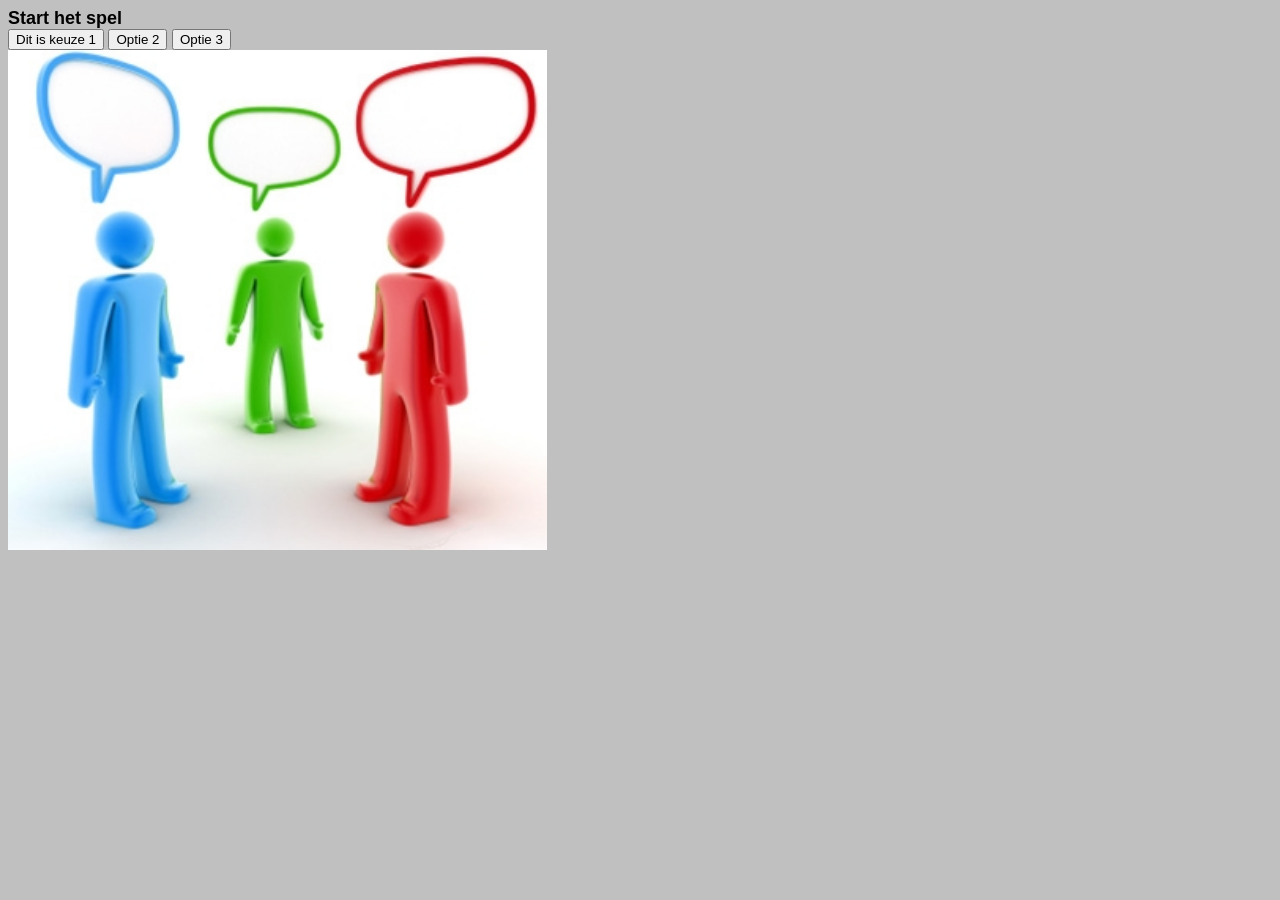
<file: index.html>
<!DOCTYPE html>
<html>
<head>
	<title>Adventure Game</title>
	<link href="css/style.css" rel="stylesheet">

</head>
<body>

<main>

	<section id="status"></section>

	<section id="level_title">Start</section>

	<nav>

		<button id="option1" onclick="javascript:Level1()">Optie 1</button>
		<button id="option2">Optie 2</button>
		<button id="option3">Optie 3</button>

	</nav>

	<img id="level_image" class="level_image" src="img/rpg.png">

</main>

	<script src="js/game.js" type="text/javascript" ></script>
</body>
</html>
</file>
<file: css/style.css>
body {
	background-color: silver;
	font-family: sans-serif;
}

#level_title {
	font-size: 18px;
	color: black;		
	font-weight: bold;
}

#level_image {
	height: 500px;
}
</file>
